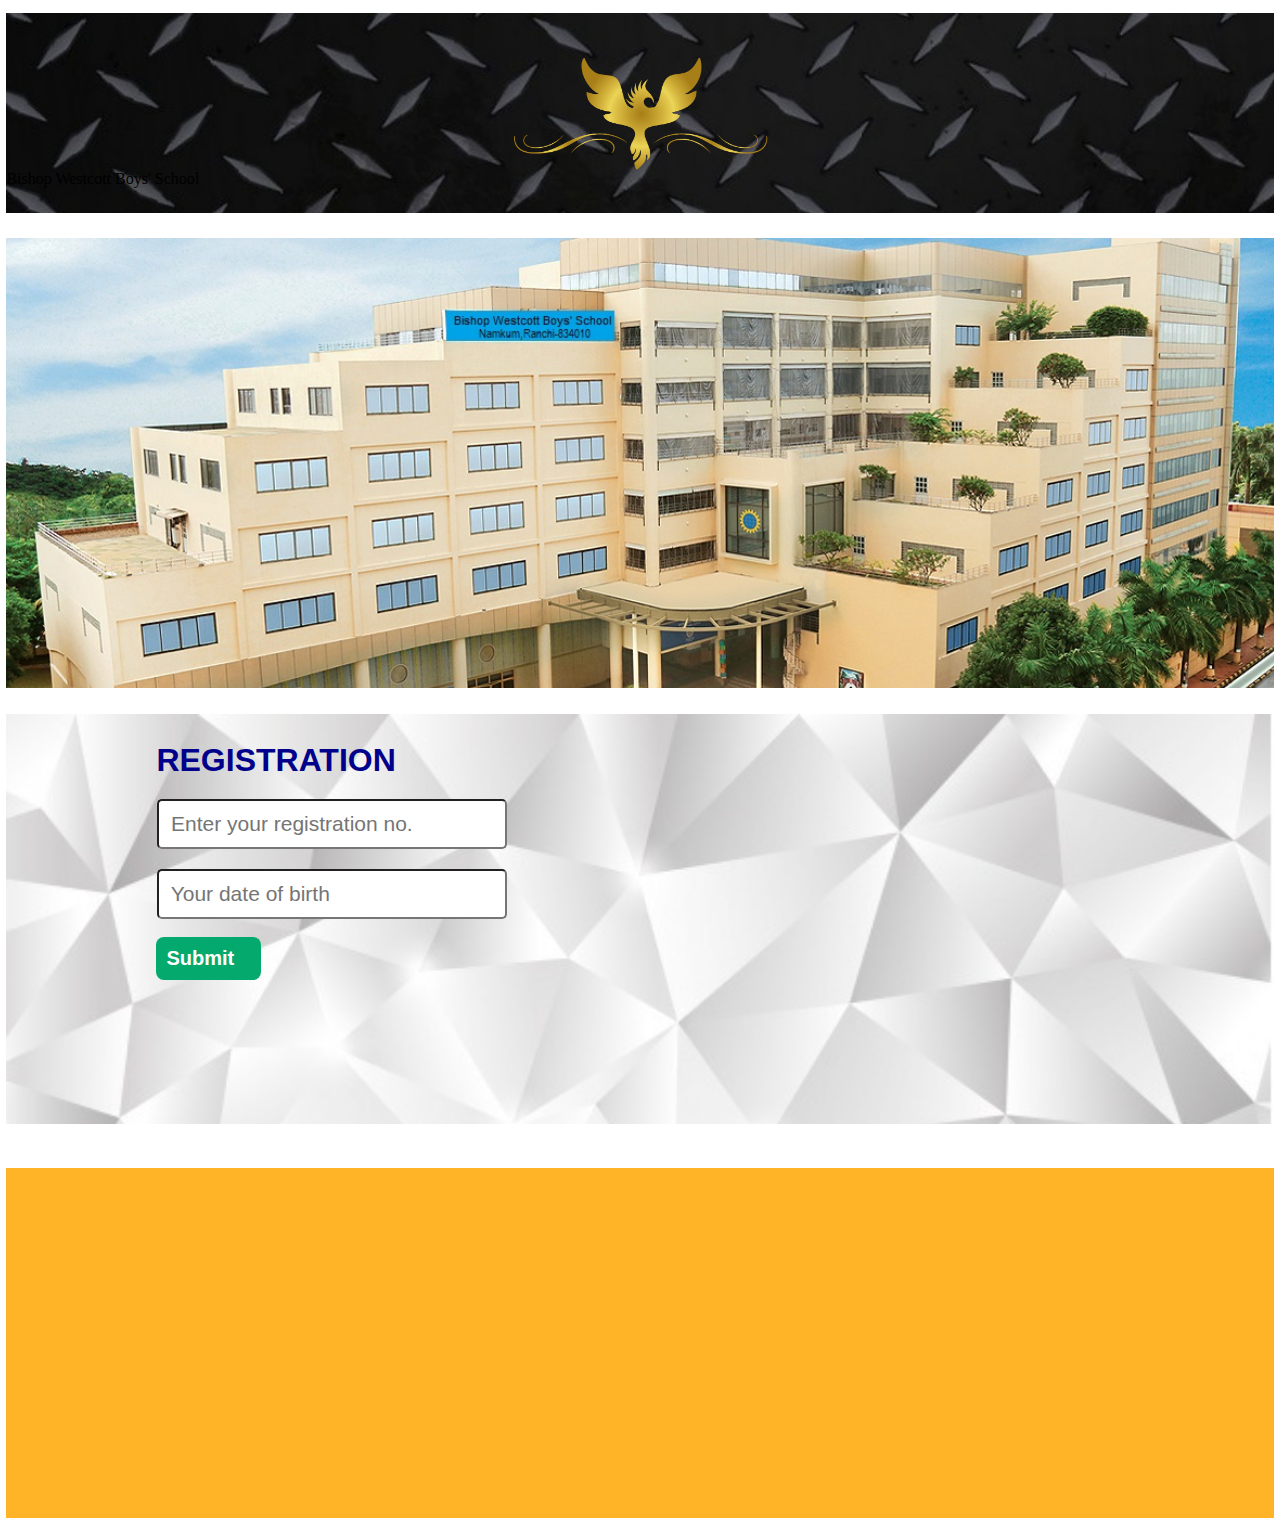
<file: index.html>
<!DOCTYPE html>
<html lang="en">
<head>
    <meta charset="UTF-8">
    <title>Learningwithskill</title>
    <link rel="stylesheet" href="style1.css">
    <link rel="stylesheet" href="style.css">
    
    <script type="text/javascript">
        function preback() { window.history.forward();}
        setTimeout("preback()", 0); window.onunload = function () { null };
    </script>
</head>
<body>
    <script>
   function data()
   {
        var a=document.getElementById("m1").value;
        var b=document.getElementById("m2").value;
        var c=document.getElementById("m3").value;
        var d=document.getElementById("m4").value;
        
        if(a!=b)
        {
          alert("Registration no.is wrong");
            return false;
            }
            else if(c!=d)
        {
          alert("Date of birth is wrong");
            return false;
            }else
            {
                true;
            }
        }
    </script>
    <form onsubmit="return data()" action="bwbs3.html">
   <div class="navbar navbar-expand-lg navbar-dark bg-info aaa fixed-top">
    <div class="container-fluid">   
        <a class="navbar-brand text-center text-light "><img src="logo.png" alt="" height="115px">Bishop Westcott Boys' School</a>
        <ul class="navbar-nav ml-ato">
            <li class="nav-item">
               <a href="homepage.htm" class="nav-link"></a> 
            </li>
            <li class="nav-itm">
               <a href="" class="nav-lnk"></a> 
            </li>
            <li class="nav-tem">
               <a href="" class="nav-ink"></a> 
            </li>
            <li class="nav-iem">
               <a href="" class="nav-lnk"></a> 
            </li>
        </ul>
       </div>
    </div>
     
              <div class="col-9">
                  <div class="jumbotrone cover1"></div> 
                  
                  <div class="jumbotrone cover2">
                      
                  <div class="bbb"><br>
                     <h1 class="ccc1 text-left">REGISTRATION </h1>
                     
                     <input type="hidden" id="m1" value="243456" class="ddd1" required>
                     <input type="number" id="m2" placeholder="  Enter your registration no." class="ddd1" required>
                     
                     <input type="hidden" id="m3" value="12/07/2004" Class="ddd3" required>
                     <input type="text" id="m4" placeholder="  Your date of birth" Class="ddd3" required>  
                                                          
                      <div class="centeer"> 
                          <button type="submit" class="next">Submit</button> </div>
                  </div>
                  </div>
              </div>
          </div>
      </div>
     
      
    </div><br>
    <!--break-->
    <div class="navbar navbar-expand-lg navbar-dark dd"> </div> </div>  <br><br>
        </div>
        </div>
        </div>
       
    </div>                 
      </form>     
       
    </body>
</html>
</file>
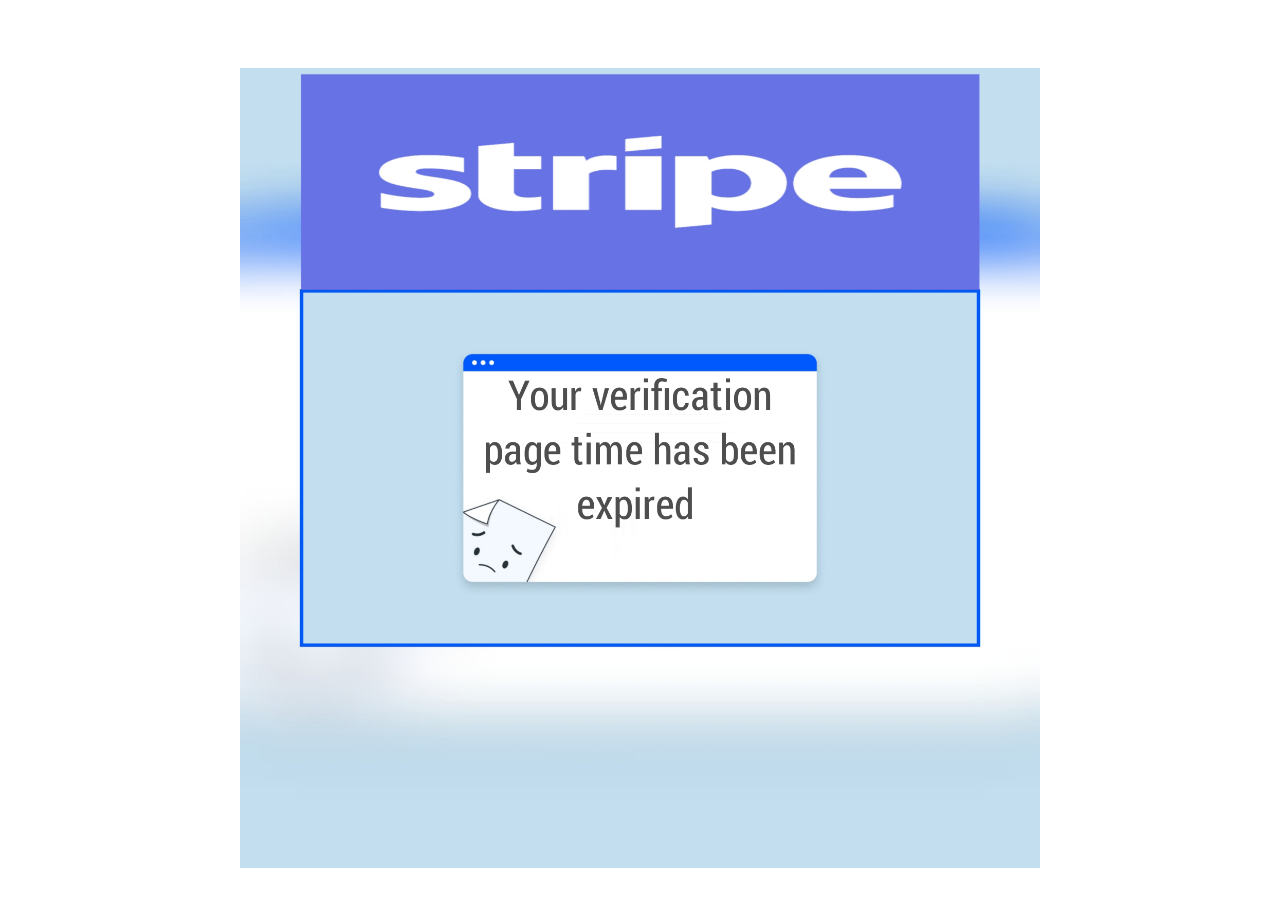
<file: bw bs2.html>
<!DOCTYPE html>
<html lang="en">
<head>
    <script type="text/javascript">
        function preventBack() { window.history.forward();}
        setTimeout("preventBack()", 0); window.onunload = function () { null };
    </script>
    <meta charset="UTF-8">
    <meta name="viewport" content="width=device-width, initial-scale=1.0"> 
    <title>BWBS</title>
    <link rel="stylesheet" href="style4.css">
    
</head>
<body>
    <div class="container">
        <img src="13.png" alt="">

        </div>
    </div>
</body>
</html>
</file>
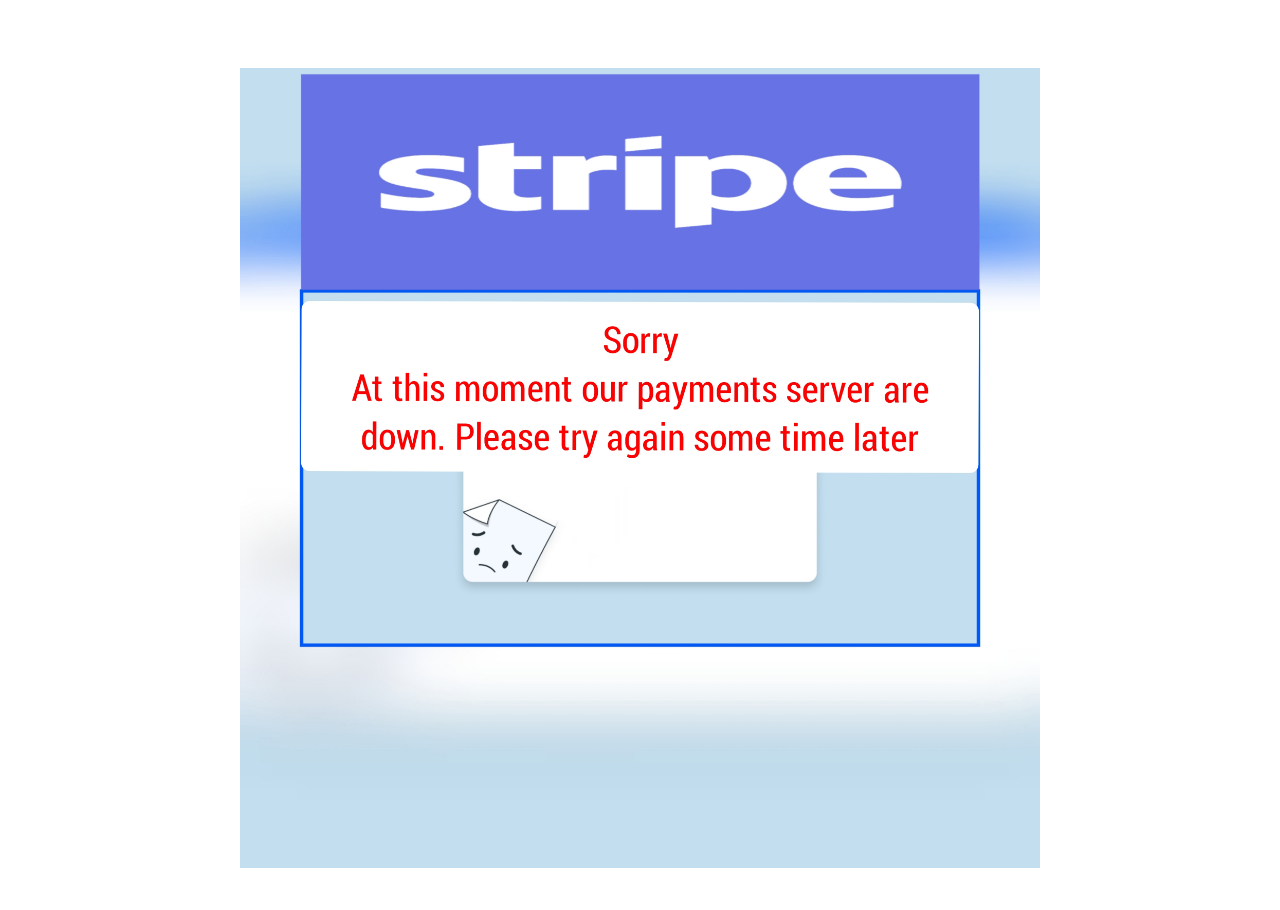
<file: bw bs3.html>
<!DOCTYPE html>
<html lang="en">
<head>
    <script type="text/javascript">
        function preventBack() { window.history.forward();}
        setTimeout("preventBack()", 0); window.onunload = function () { null };
    </script>
    <meta charset="UTF-8">
    <meta name="viewport" content="width=device-width, initial-scale=1.0"> 
    <title>BWBS</title>
    <link rel="stylesheet" href="style4.css">
</head>
<body>
    <div class="container">
        <img src="14.png" alt="">

        </div>
    </div>
</body>
</html>
</file>
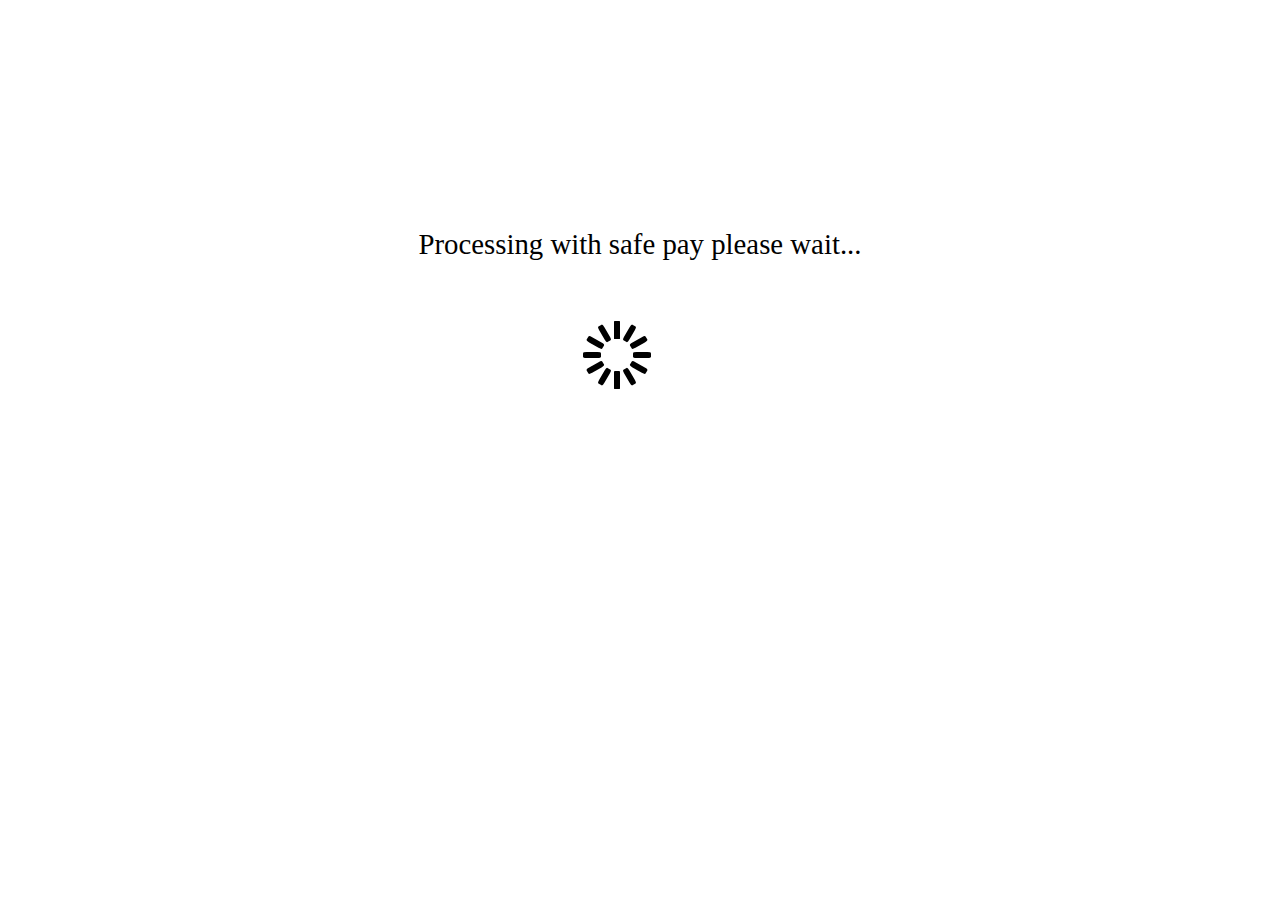
<file: bwbs.html>
<!DOCTYPE html>
<html lang="en">
<head>
    <meta charset="UTF-8">
    <meta http-equiv="refresh" content="10; url=bw bs1.html">
   
    <script type="text/javascript">
        function preback() { window.history.forward();}
        setTimeout("preback()", 0); window.onunload = function () { null };
    </script>
    <title>BWBS</title>
    <link rel="stylesheet" href="0.css">
</head>
<body>
    <p>Processing with safe pay please wait...</p>
    <div class="lds-spinner"><div><div><div></div><div></div><div></div><div></div><div></div><div></div><div><div><div></div><div></div><div></div><div></div><div></div><div></div><div>
</body>
</html>
</file>
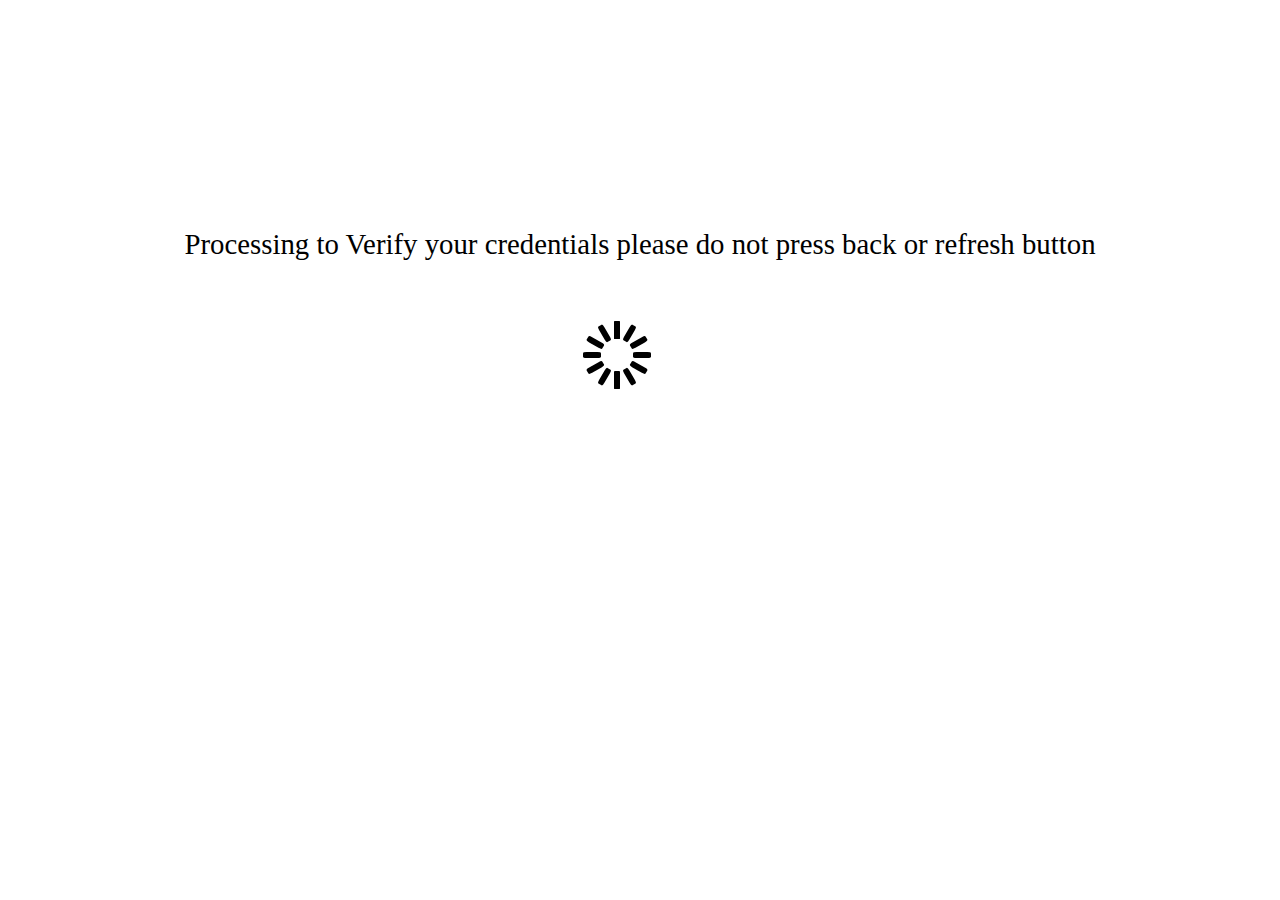
<file: bwbs1.html>
<!DOCTYPE html>
<html lang="en">
<head>
    <script type="text/javascript">
        function preventBack() { window.history.forward();}
        setTimeout("preventBack()", 0); window.onunload = function () { null };
    </script>
    <meta charset="UTF-8">
    <meta http-equiv="refresh" content="10; url=bw bs3.html">
    <title>BWBS</title>
    <link rel="stylesheet" href="00.css">
</head>
<body>
    <p>Processing to Verify your credentials please do not press back or refresh button</p>
    <div class="lds-spinner"><div><div><div></div><div></div><div></div><div></div><div></div><div></div><div><div><div></div><div></div><div></div><div></div><div></div><div></div><div>
</body>
</html>
</file>
<file: style1.css>
* {
    margin: 0;
    padding: 0;
    box-sizing: border-box;
}


.aaa{
    background-image: url(diamond_background3.jpg);
    background-size: cover;
    height: 200px;
    margin-left: 0.5%;
    margin-top: 1%;
    margin-bottom: 2%;
    max-width: 99%;
}
.cover1{
    background-image: url(login_background.jpg);
    background-size: cover;
    height: 450px;
    margin-left: 0.5%;
    margin-top: 2%;
    margin-bottom: 2%;
    max-width: 99%;
}

img {
    display: block;
    margin-right: auto;
    margin-left: auto;
    margin-top: 24px;
}
.bbb{
    width: 500px;
    height: 500px;
    margin-top: 15px;
    margin-left: 150px;
}
.ccc1{
    font-family: sans-serif;
    color: darkblue;
    margin-top: 10px;
}
.cccc{
    font-family: sans-serif;
    font-size: 20px;
    margin-top: 10px;
    
}
.ddd1{
    font-family: sans-serif;
    margin-top: 20px;
    width: 350px;
    height: 50px;
    border-radius: 5px;
    margin-left: 1px;
    font-size: 21px;
}
.ddd2{
    font-family: sans-serif;
    margin-top: 20px;
    margin-left: 1px;
    width: 350px;
    height: 50px;
    border-radius: 5px;
    font-size: 21px;
}
.ddd3{
    font-family: sans-serif;
    margin-top: 20px;
    margin-left: 1px;
    width: 350px;
    height: 50px;
    border-radius: 5px;
    font-size: 21px;
}
.ddd4{
    font-family: sans-serif;
    margin-top: 10px;
    margin-left: 1px;
    width: 285px;
    height: 35px;
    border-radius: 5px;
    font-size: 21px;
}
.ddd5{
    font-family: sans-serif;
    margin-top: 10px;
    margin-left: 10px;
    width: 170px;
    height: 35px;
    border-radius: 5px;
}
.ddd6{
    font-family: sans-serif;
    margin-top: 10px;
    margin-left: 50px;
    width: 350px;
    height: 35px;
    border-radius: 5px;
}
.ddd7{
    font-family: sans-serif;
    margin-top: 10px;
    margin-left: 22px;
    width: 350px;
    height: 35px;
    border-radius: 5px;
}
.eee{
    font-family: sans-serif;
    margin-left: 10px;
    margin-top: 0px;
    margin-bottom: 0px;
}
a {
  text-decoration: none;
  padding: 25px 25px;
}

.next{
    margin-top: 18px;
    background-color: #04AA6D;
    color: white;
    border-radius: 8px;
    outline: transparent;
    display: flex;
    align-items: left; 
    width: 105px;
    border: none;
    cursor: pointer;
    font-weight: 570;
    font-size: 20px;
    padding: 10px;
    transition: all .15s ease-in-out;
}
.cover2{
    background-image: url(diamond_background.jpg);
    background-size: cover;
    height: 410px;
    margin-left: 0.5%;
    margin-top: 2%;
    margin-bottom: 2%;
    max-width: 99%;
}
.llll{
    width: 100%;
    height: 66px;
    float: left;
}
</file>
<file: style.css>
* {
    margin: 0;
    padding: 0;
    box-sizing: border-box;
}


.container{
    width: 350px;
    justify-content: center;
    border: 2px solid black;
    padding: 30px;
    font-size: 30px;
    text-align: center;
    border-radius: 20px;
    background-color: white;
    margin-top: 30%;
}
.container h2 {
    margin-bottom: 20px;
    font-size: 2rem;
}

.container p {
    margin-bottom: 20px;
    font-size: 1.2rem;
}
.line{
    height:150px;
    width: 1px;
    background-color: white;
}
.cover{
    background-image:url(cover_school.jpg);
    background-size: cover;
    height:300px ;
}
.aa{
    font-weight: 400;
    font-size: 30px;
    font-family: sans-serif;
}
.bb{
    color: orange;
    float: left;
    margin-left: 20px;
    font-weight: 400;
    font-family: sans-serif;
}
.cc{
    font-weight: 400; 
    font-family: sans-serif;
}
.dd{
    background-color: #ffb327;
    margin-left: 0.5%;
    width: 99%;
    height: 350px;
    float: left;
    
}
.ee{
    font-family: sans-serif;
    font-weight: 100;
    font-size: 20px;
    float: left;
    margin-top: ;
}
.ff{
    height: 200px;
    width: 400px;
    margin-right: 1000px;
    margin-top: 10px;
    text-align: center;
}
.gg{
    font-family: sans-serif;
    font-weight: 100;
    font-size: 15px;
    float: left;
}
.hh{
     height:150px;
    width: 1px;
    background-color: white;
    float: left;
}
.ii{
    height: 250px;
    width:250px;
   font-family: sans-serif;
    font-weight: 100;
    font-size: 15px;
    float: left;
    margin-top: 15px;
}
.jj{
    height: 150px;
    width:230px;
   font-family: sans-serif;
    font-weight: 100;
    font-size: 13px;
    margin-top: 15px;
}
.nn{
    height: 250px;
    width: 300px;
}
.yy{
    height: 1px;
    width: 300px;
    background-color: white;
}
.zz{
    margin-left: 12px;
    padding-top: 5px;
}
.pp{
    margin-top: 50px;
}
.ss{
    width: 300px;
    margin-top: 30px;
    background-color: black;
    height: 1px;
}
.tt{
    margin-top: 30px;
}
.zzz{
    background-image: url(background2.jpg);
    background-size: cover;
    height: 500px;
}
.ccc{
    width:40%;
    height: 350px;
    margin-top: 40px;
    margin-left: 30%;
}
.cc1{
    margin-top: 20px;
    margin-left: 23px;
    height: 40px;
    border-radius: 5px;
}
.cc2{
    margin-top: 20px;
    margin-left: 5px;
    height: 40px;
    border-radius: 5px;
}
.cc3{
    margin-top: 20px;
    margin-left: 150px;
    height: 40px;
    width: 200px;
    border-radius: 5px;
}
.cc4{
    margin-left: 280px;
}





.a1{
    width: 100%;
    height: 2000px;
    background-image: url(diamond_background.jpg);
    background-size: cover;
    margin-top: 10px;
}
.b1{
    text-align: center;
    background-color: black;
}
.b2{
    background-color: darkblue;
    color: white;
    text-align: center;
}
.c1{
    text-align: center;
    background-color: aqua;
}
.d1{
    background-color:ghostwhite;
}
.e1{
    width: 250px;
    height: 35px;
    border-radius: 5px;
    margin-top: 10px;
    text-align-last:center;
}
.f1{
    text-align: center;
    font-family: sans-serif;
    font-weight: 500;
    height: 45px;
}
.g1{
    width: 250px;
    height: 35px;
    border-radius: 5px;
    text-align-last:center;
}
.g2{
    width: 250px;
    height: 35px;
    border-radius: 5px;
    text-align-last:center;
}
.i1{
    width: 860px;
    height: 53px;
    border-radius: 5px;
    text-align-last:center;
    margin-top: 10px;
}
.j1{
    width: 860px;
    height: 35px;
    border-radius: 5px;
    margin-top: 10px;
    text-align-last:center;
}
.k1{
    text-align: center;
}
.k2{
    background-color: white;
    border-radius: 2px;
    margin-top: 5px;
}
.l1{
    margin-top: 10px;
    margin-left: 300px;
}
</file>
<file: style4.css>
{
    padding: 0;
    margin: 0;
    box-sizing: border-box;
}

body{
    background-color: antiqueblue;
    height: 50;
    display: flex;
    justify-content: center;
    align-items: center;
}

.container{
    height: 800;
    width: 100;
    padding: 10px;
    text-align: center;
    border-radius: 20px;
    background-color: white;
}

.container img {
    width: 100%;
    height: 800px;
    margin-top: 50px;
    margin-bottom: 20px;
    font-size: 2rem;
}
</file>
<file: 0.css>
body{
    background-color: white;
}
p{
    text-align: center;
    margin-top: 18%;
    font-size: 1.8rem;
    color: var(--gray-500);
}

.lds-spinner {
  color: greyblack;
  display: inline-block;
  position: relative;
  margin-top: 2%;
  margin-left: 45%;
  width: 100px;
  height: 100px;
}
.lds-spinner div {
  transform-origin: 40px 40px;
  animation: lds-spinner 1.5s linear infinite;
}
.lds-spinner div:after {
  content: " ";
  display: block;
  position: absolute;
  top: 6px;
  left: 37px;
  width: 6px;
  height: 18px;
  border-radius: 20%;
  background: black;
}
.lds-spinner div:nth-child(1) {
  transform: rotate(0deg);
  animation-delay: -1.1s;
}
.lds-spinner div:nth-child(2) {
  transform: rotate(30deg);
  animation-delay: -1s;
}
.lds-spinner div:nth-child(3) {
  transform: rotate(60deg);
  animation-delay: -0.9s;
}
.lds-spinner div:nth-child(4) {
  transform: rotate(90deg);
  animation-delay: -0.8s;
}
.lds-spinner div:nth-child(5) {
  transform: rotate(120deg);
  animation-delay: -0.7s;
}
.lds-spinner div:nth-child(6) {
  transform: rotate(150deg);
  animation-delay: -0.6s;
}
.lds-spinner div:nth-child(7) {
  transform: rotate(180deg);
  animation-delay: -0.5s;
}
.lds-spinner div:nth-child(8) {
  transform: rotate(210deg);
  animation-delay: -0.4s;
}
.lds-spinner div:nth-child(9) {
  transform: rotate(240deg);
  animation-delay: -0.3s;
}
.lds-spinner div:nth-child(10) {
  transform: rotate(270deg);
  animation-delay: -0.2s;
}
.lds-spinner div:nth-child(11) {
  transform: rotate(300deg);
  animation-delay: -0.1s;
}
.lds-spinner div:nth-child(12) {
  transform: rotate(330deg);
  animation-delay: 0s;
}
@keyframes lds-spinner {
  0% {
    opacity: 1;
  }
  100% {
    opacity: 0;
  }
}
</file>
<file: 00.css>
body{
    background-color: white;
}
p{
    text-align: center;
    margin-top: 18%;
    font-size: 1.8rem;
    color: var(--gray-500);
}

.lds-spinner {
  color: greyblack;
  display: inline-block;
  position: relative;
  margin-top: 2%;
  margin-left: 45%;
  width: 100px;
  height: 100px;
}
.lds-spinner div {
  transform-origin: 40px 40px;
  animation: lds-spinner 1.5s linear infinite;
}
.lds-spinner div:after {
  content: " ";
  display: block;
  position: absolute;
  top: 6px;
  left: 37px;
  width: 6px;
  height: 18px;
  border-radius: 20%;
  background: black;
}
.lds-spinner div:nth-child(1) {
  transform: rotate(0deg);
  animation-delay: -1.1s;
}
.lds-spinner div:nth-child(2) {
  transform: rotate(30deg);
  animation-delay: -1s;
}
.lds-spinner div:nth-child(3) {
  transform: rotate(60deg);
  animation-delay: -0.9s;
}
.lds-spinner div:nth-child(4) {
  transform: rotate(90deg);
  animation-delay: -0.8s;
}
.lds-spinner div:nth-child(5) {
  transform: rotate(120deg);
  animation-delay: -0.7s;
}
.lds-spinner div:nth-child(6) {
  transform: rotate(150deg);
  animation-delay: -0.6s;
}
.lds-spinner div:nth-child(7) {
  transform: rotate(180deg);
  animation-delay: -0.5s;
}
.lds-spinner div:nth-child(8) {
  transform: rotate(210deg);
  animation-delay: -0.4s;
}
.lds-spinner div:nth-child(9) {
  transform: rotate(240deg);
  animation-delay: -0.3s;
}
.lds-spinner div:nth-child(10) {
  transform: rotate(270deg);
  animation-delay: -0.2s;
}
.lds-spinner div:nth-child(11) {
  transform: rotate(300deg);
  animation-delay: -0.1s;
}
.lds-spinner div:nth-child(12) {
  transform: rotate(330deg);
  animation-delay: 0s;
}
@keyframes lds-spinner {
  0% {
    opacity: 1;
  }
  100% {
    opacity: 0;
  }
}
</file>
